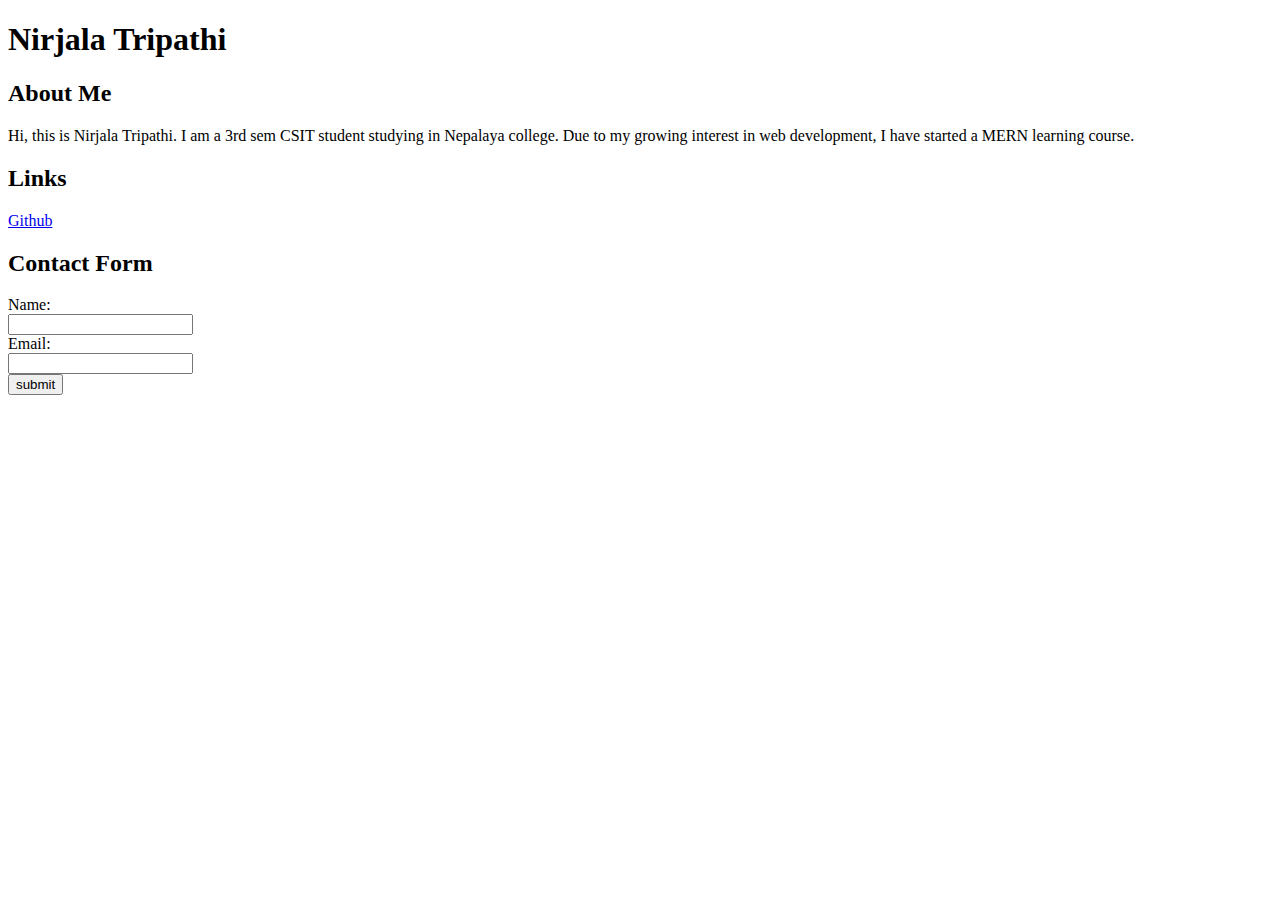
<file: index.html>
<!DOCTYPE html>
<html lang="en">
    <head>
        <meta charset=" UTF-8">
        <title> Basic HTML</title>
    </head>
    <body>
        <section>
            <h1>Nirjala Tripathi </h1>
        </section>
        <section> 
            <h2> About Me</h2>
            <p> Hi, this is  Nirjala Tripathi. I am a 3rd sem CSIT student studying in Nepalaya college. Due to my growing interest in web development, I have started a MERN learning course. </p>
        </section>
        <section>
            <h2> Links </h2>
            <a href="https://github.com/nirjalatripathi" target="_blank"> Github</a>
        </section>
        <section>
            <h2> Contact Form</h2>
            <form> 
                <label for="name"> Name:</label> <br>
                <input type="text" id="name" name="name"> <br> 
                 <label for="email"> Email:</label> <br>
                <input type="text" id="email" name="email"> <br>
                <button type="submit" > submit </button>
            </form>
            </form>
        </section>
    </body>

</html>
</file>
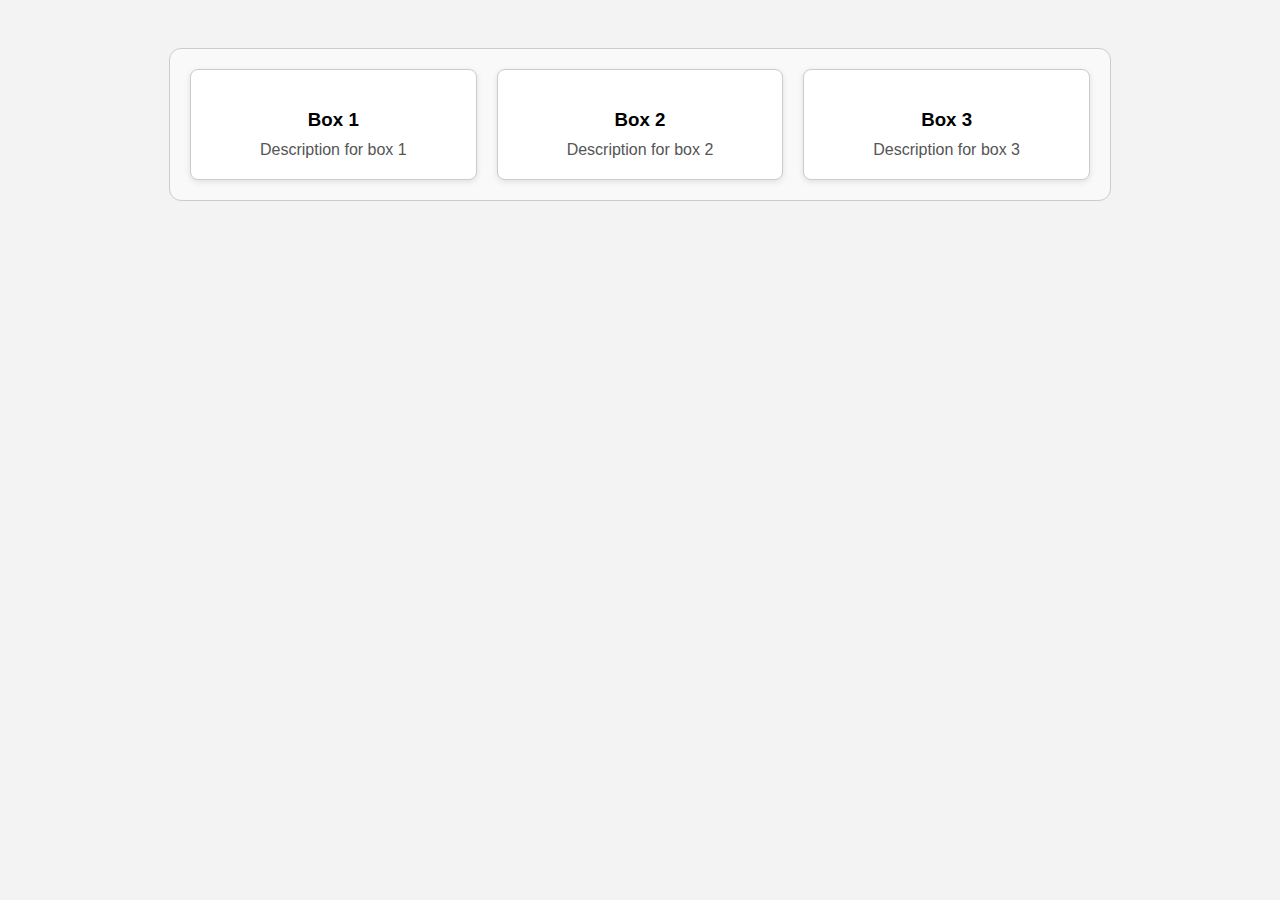
<file: css task/index.html>
<!DOCTYPE html>
<html lang="en">
<head>
    <meta charset="UTF-8">
    <title> Flexbox Layout</title>
    <link rel="stylesheet" href="style.css">
</head>
<body>

    <div class="container">
        <div class="card">
            <h3>Box 1</h3>
            <p>Description for box 1</p>
        </div>

        <div class="card">
            <h3>Box 2</h3>
            <p>Description for box 2</p>
        </div>

        <div class="card">
            <h3>Box 3</h3>
            <p>Description for box 3</p>
        </div>
    </div>

</body>
</html>
</file>
<file: css task/style.css>
body {
    font-family: Arial, sans-serif;
    background-color: #f3f3f3;
    padding: 40px;
}



   .container {
    display: grid;
    grid-template-columns: repeat(3, 1fr);
    gap: 20px;
    max-width: 900px;
    margin: auto;

    background-color: #f9f9f9;
    border: 1px solid #ccc;
    padding: 20px;
    border-radius: 12px;
}

.card {
    background-color: white;
    border: 1px solid #ccc;  
    padding: 20px;          
    margin: 0;              
    border-radius: 8px;

    display: flex;
    flex-direction: column;
    align-items: center;
    text-align: center;

    box-shadow: 0 2px 6px rgba(0,0,0,0.1);
}
.card h3 {
    margin-bottom: 10px;
}
.card p {
    margin: 0;
    color: #555;
}

/* Mobile view */
@media (max-width: 768px) {
    .container {
        grid-template-columns: 1fr;
    }
}
</file>
